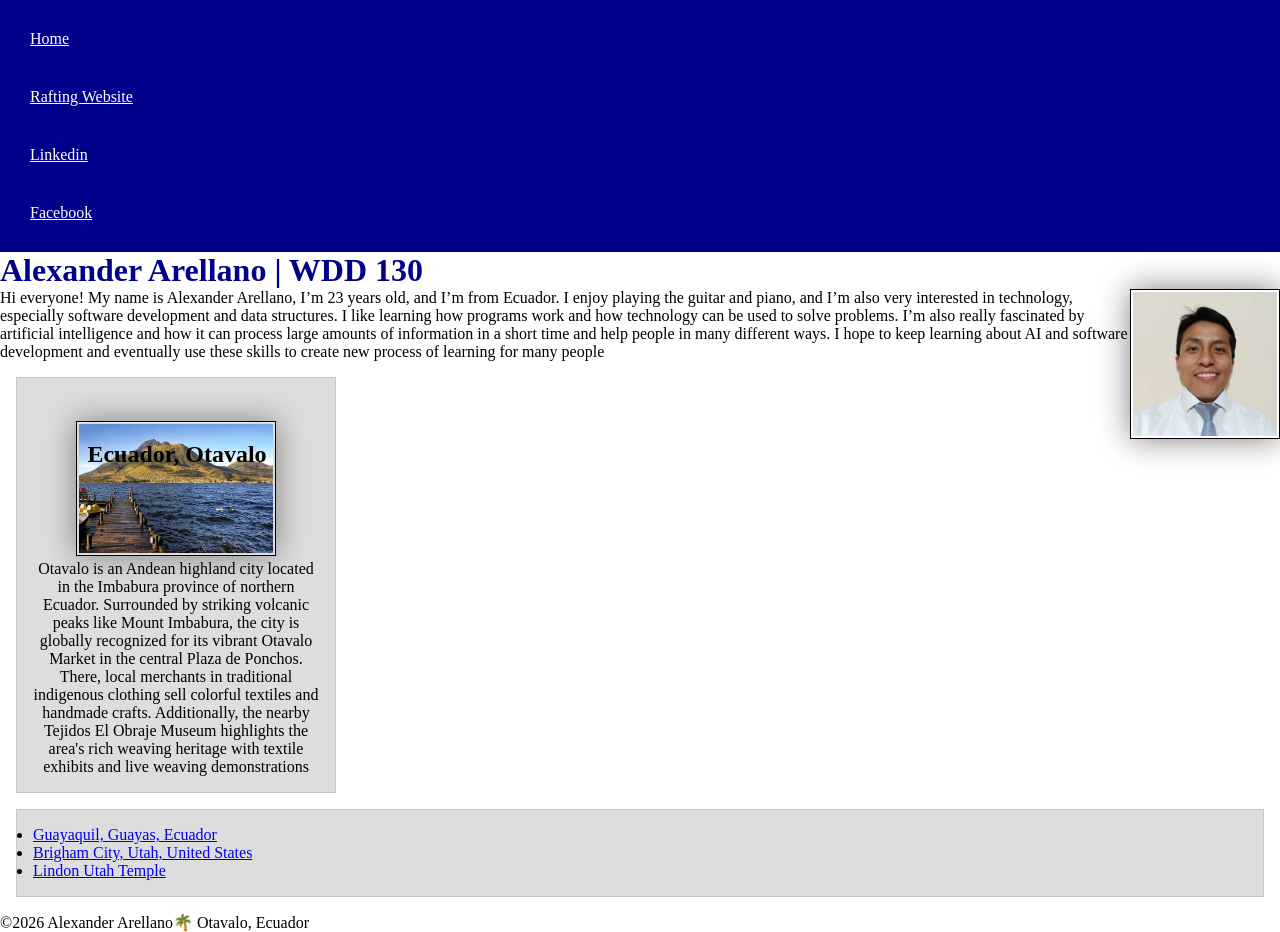
<file: index.html>
<!DOCTYPE html>
<html lang="en">

<head>
    <meta charset="UTF-8">
    <meta name="viewport" content="width=device-width, initial-scale=1.0">
    <meta name="description"
      content="Alexander Arellano/WDD130/Alexander Arellano's BYU-Idaho WDD130 course home page">
    <meta name="author" content="Alexander Arellano">
    <link rel="stylesheet" href="styles/styles.css">
    <title>Alexander Arellano | WDD 130</title>
</head>

<body>
    <header>
        <nav>
            <a href="#">Home</a>
            <a href="wwr/">Rafting Website</a>
            <a href="https://www.linkedin.com/in/yanny-arellano-61175a27b/">Linkedin</a>
            <a href="https://www.facebook.com/yanny.arellano.7?locale=es_LA">Facebook</a>
        </nav>
    </header>
    <main>
        <h1>Alexander Arellano | WDD 130</h1>
        <img src="images/profile.jpg" alt="Alexander Arellano Profile" width="200">
        <p>Hi everyone! My name is Alexander Arellano, I’m 23 years old, and I’m from Ecuador. I
            enjoy playing
            the guitar and piano, and I’m also very interested in technology, especially software
            development
            and data structures. I like learning how programs work and how technology can be used to
            solve
            problems. I’m also really fascinated by artificial intelligence and how it can process
            large amounts
            of information in a short time and help people in many different ways. I hope to keep
            learning about
            AI and software development and eventually use these skills to create new process of
            learning for many people</p>
    </main>
    <aside class="box">
        <h2>Ecuador, Otavalo</h2>
        <img src="images/country.jpg" alt="Otavalo, Ecuador">
        <p>Otavalo is an Andean highland city located in the Imbabura province of northern Ecuador.
            Surrounded
            by striking volcanic peaks like Mount Imbabura, the city is globally recognized for its
            vibrant
            Otavalo Market in the central Plaza de Ponchos. There, local merchants in traditional
            indigenous
            clothing sell colorful textiles and handmade crafts. Additionally, the nearby Tejidos El
            Obraje
            Museum highlights the area's rich weaving heritage with textile exhibits and live
            weaving
            demonstrations</p>
    </aside>
    <ul class="box">
        <li><a href="https://www.churchofjesuschrist.org/temples/details/guayaquil-ecuador-temple?lang=eng"
              target="_blank">Guayaquil, Guayas, Ecuador</a>
        </li>
        <li><a href="https://www.churchofjesuschrist.org/temples/details/brigham-city-utah-temple?lang=eng"
              target="_blank">Brigham City, Utah, United States</a>
        </li>
        <li><a href="https://www.churchofjesuschrist.org/temples/details/lindon-utah-temple?lang=eng"
              target="_blank">Lindon Utah Temple</a>
        </li>
    </ul>
    <footer>
        <p> ©2026 Alexander Arellano🌴 Otavalo, Ecuador</p>
    </footer>
</body>


</html>


<!-- <!DOCTYPE html>
<html lang="en">

<head>
    <meta charset="UTF-8">
    <meta name="viewport" content="width=device-width, initial-scale=1.0">
    <meta name="description" content="Alexander Arellano/WDD130/Presentation">
    <meta name="author" content="Alexander Arellano">
    <title> Alexander Arellano</title>
    <link rel="stylesheet" href="styles/styles.css">
</head>

<body>
    <header>
        <nav>
            <a href="#">Home</a>
            <a href="wwr/about.html">Rafting Website</a>
            <a href="https://www.linkedin.com/in/yanny-arellano-61175a27b/">Linked in</a>
            <a href="https://www.facebook.com/yanny.arellano.7/?locale=es_LA">Profile Facebook</a>
        </nav>
    </header>
    <div class="grid">
        <aside class="box">
            <h2>Ecuador</h2>
            <img src="" alt="Otavalo-Ecuador">
            <p>Otavalo is a vibrant city in the northern Andean highlands of Ecuador, renowned for
                the
                Plaza de los
                Ponchos one of the largest and oldest indigenous handicraft markets in South
                America.
                Located 110
                kilometers north of Quito, the city serves as a thriving cultural hub for the Kichwa
                Otavalo people</p>
        </aside>
        <main>
            <h1>Alexander Arellano | Welcome to WDD 130.</h1>
            <img src="images/profile.jpg" alt="Hello my name is Alexander Arellano" width="200">
            <p>Hello! My name is Alexander Arellano, and I am from Ecuador. I enjoy playing the
                guitar
                and the
                piano because music is one of my favorite hobbies and a great way for me to relax
                and
                express
                creativity. I am also really passionate about soccer and enjoy watching and playing
                the
                sport
                whenever I can. Currently, I am a student at BYU-Pathway Worldwide and Brigham Young
                University–Idaho, studying Software Development online. I am excited to continue
                learning new
                programming skills, improve my knowledge in technology, and work toward building a
                successful career
                in the software industry. I enjoy learning, growing, and taking on new challenges
                that
                help me
                improve personally and professionally</p>
            <h1>My Favorite teamples</h1>
            <ul class="box">
                <li><a href="https://www.churchofjesuschrist.org/temples/details/guayaquil-ecuador-temple?lang=eng"
                      target="_blank">Guayaquil, Guayas, Ecuador</a>
                </li>
                <li><a href="https://www.churchofjesuschrist.org/temples/details/brigham-city-utah-temple?lang=eng"
                      target="_blank">Brigham City, Utah, United States</a>
                </li>
                <li><a href="https://www.churchofjesuschrist.org/temples/details/lindon-utah-temple?lang=eng"
                      target="_blank">Lindon Utah Temple</a>
                </li>
            </ul>
        </main>


    </div>
    <footer>
        <p>🌴Alexander Arellano🌴 Otavalo, Ecuador</p>
    </footer>
</body>

</html> -->
</file>
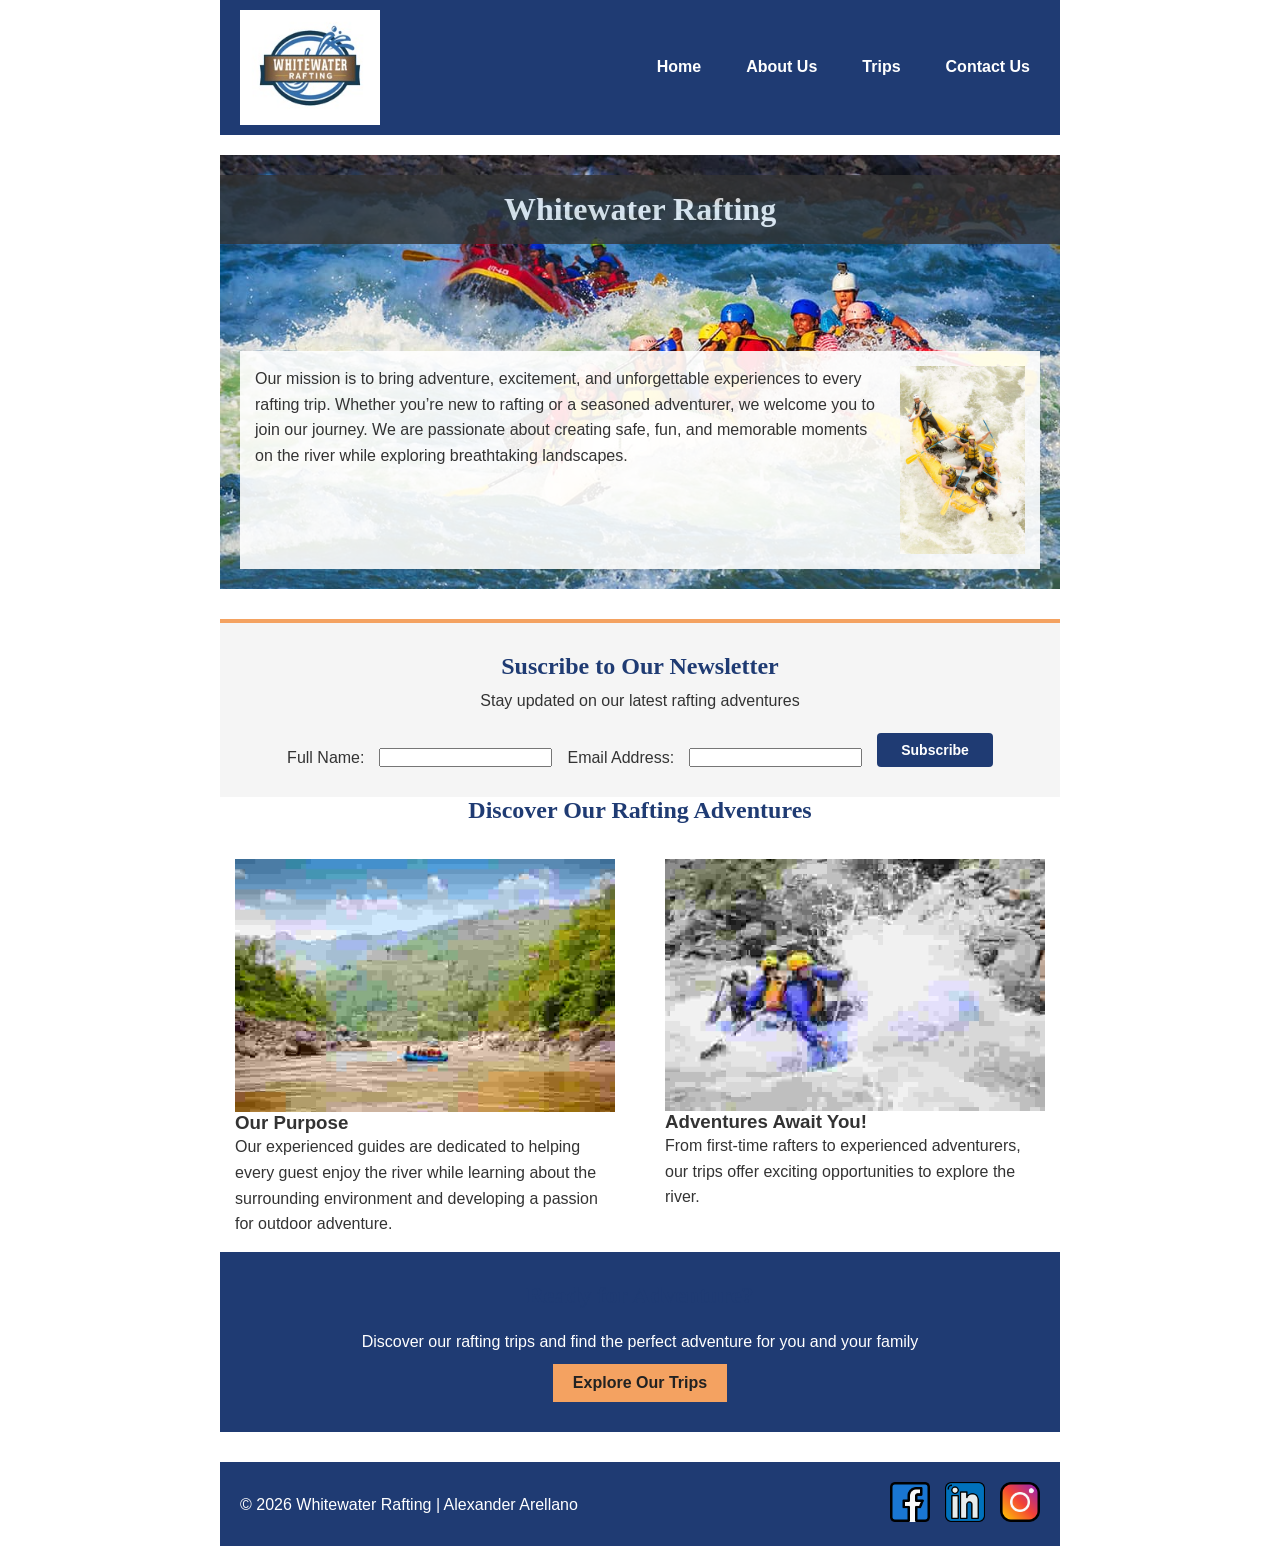
<file: wwr/index.html>
<!DOCTYPE html>
<html lang="en">

<head>
    <meta charset="UTF-8">
    <meta name="viewport" content="width=device-width, initial-scale=1.0">
    <title>Home | Whitewater Rafting</title>
    <meta name="description"
      content="Discover thrilling whitewater rafting adventures, explore beautiful rivers, and enjoy exciting outdoor experiences for beginners and experienced rafters alike">
    <meta name="author" content="Alexander Arellano">
    <link rel="stylesheet" href="styles/rafting.css">
</head>

<body>

    <header>
        <img src="images/logo.jpg" alt="Whitewater Rafting Logo">

        <nav>
            <ul>
                <li><a href="index.html">Home</a></li>
                <li><a href="about.html">About Us</a></li>
                <li><a href="trips.html">Trips</a></li>
                <li><a href="contact.html">Contact Us</a></li>
            </ul>
        </nav>
    </header>

    <main>

        <div class="hero">
            <img src="images/hero.jpg" alt="People rafting through a river">

            <h1>Whitewater Rafting</h1>

            <article>
                <img src="images/happy-client.jpg" alt="Happy rafting client">

                <p>
                    Our mission is to bring adventure, excitement, and unforgettable
                    experiences to every rafting trip. Whether you’re new to rafting
                    or a seasoned adventurer, we welcome you to join our journey.
                    We are passionate about creating safe, fun, and memorable moments
                    on the river while exploring breathtaking landscapes.
                </p>
            </article>
        </div>

        <section class="newsletter">
            <h2>Suscribe to Our Newsletter</h2>

            <p>
                Stay updated on our latest rafting adventures
            </p>
            <form>
                <label for="name">Full Name:</label>
                <input type="text" name="name" id="name" required>

                <label for="email">Email Address:</label>
                <input type="email" name="email" id="email" required>

                <button type="submit">Subscribe</button>
            </form>
        </section>
        <section class="home-content">
            <h2>Discover Our Rafting Adventures</h2>
            <div class="home-grid">
                <div class="home-card">
                    <img src="images/history.jpg" alt="Rafting adventure on a beautiful river">
                    <h3>Our Purpose</h3>
                    <p>
                        Our experienced guides are dedicated to helping every
                        guest enjoy the river while learning about the surrounding
                        environment and developing a passion for outdoor adventure.
                    </p>
                </div>

                <div class="home-card">
                    <img src="images/rafting1.jpg" alt="Rafters navigating exciting river rapids">

                    <h3>Adventures Await You!</h3>
                    <p>
                        From first-time rafters to experienced adventurers,
                        our trips offer exciting opportunities to explore the river.
                    </p>
                </div>

            </div>

        </section>

        <section class="call-to-action">
            <h2>Ready for Adventure?</h2>
            <p>
                Discover our rafting trips and find the perfect adventure
                for you and your family
            </p>

            <a href="trips.html">Explore Our Trips</a>
        </section>

    </main>

    <footer>
        <p>© 2026 Whitewater Rafting | Alexander Arellano</p>

        <nav class="socialmedia">
            <a href="https://facebook.com">
                <img src="images/facebook.png" alt="Facebook Icon">
            </a>

            <a href="https://linkedin.com">
                <img src="images/linkedin.png" alt="LinkedIn Icon">
            </a>

            <a href="https://instagram.com">
                <img src="images/instagram.png" alt="Instagram Icon">
            </a>
        </nav>
    </footer>

</body>

</html>
</file>
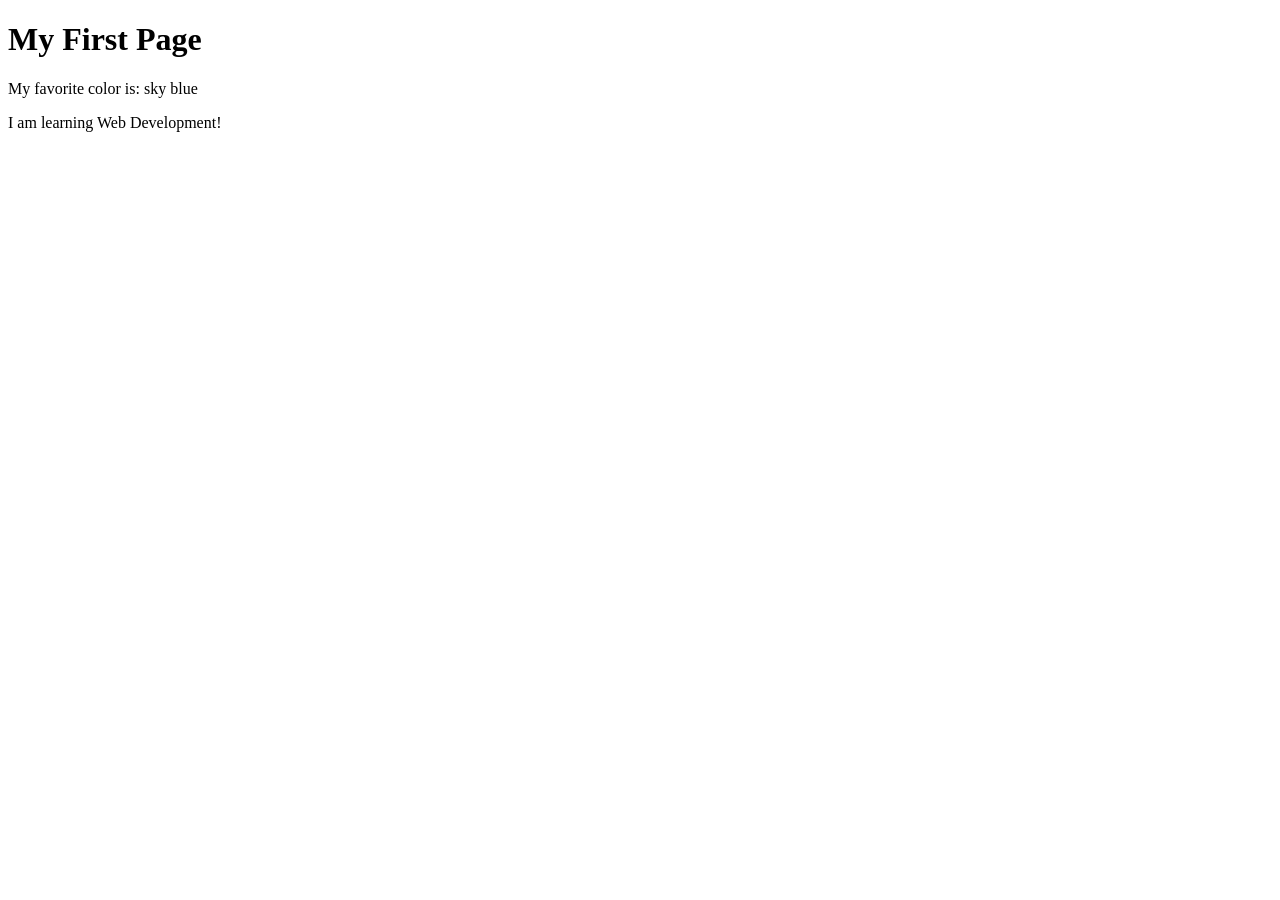
<file: week01/first-page.html>
<!DOCTYPE html>
<html lang="en">

<head>
    <meta charset="UTF-8">
    <meta name="viewport" content="width=device-width, initial-scale=1.0">
    <title>My First Page</title>
</head>

<body>
    <h1>My First Page</h1>
    <p>My favorite color is: sky blue </p>
    <p>I am learning Web Development!</p>
</body>

</html>
</file>
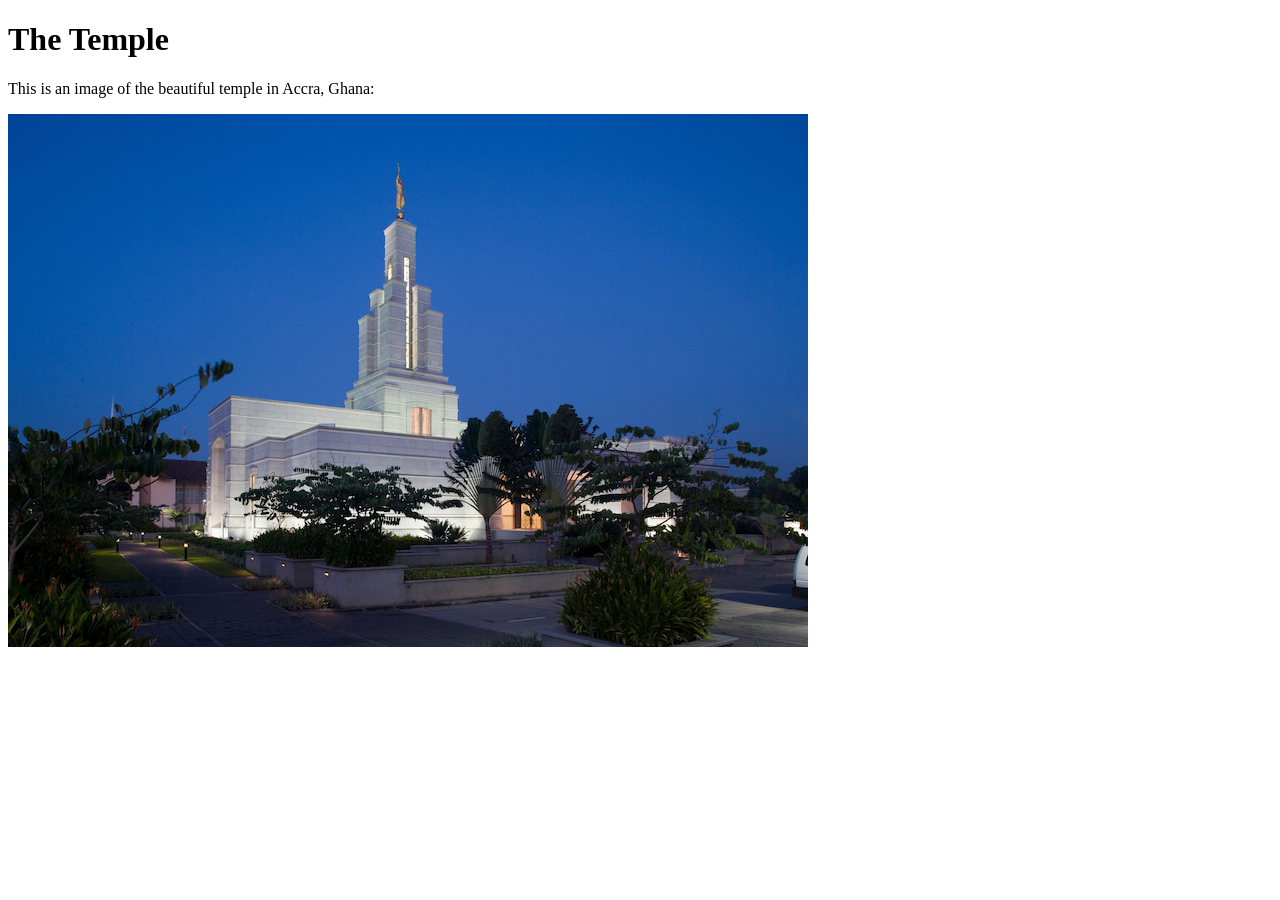
<file: week01/images-solution.html>
<!DOCTYPE html>
<html lang="en">
<head>
    <meta charset="UTF-8">
    <meta name="viewport" content="width=device-width, initial-scale=1.0">
    <title>Temple Image</title>
</head>
<body>
    <h1>The Temple</h1>
    <p>This is an image of the beautiful temple in Accra, Ghana:</p>
    <img src="images/temple-small.jpg" alt="The Accra Ghana Temple">
    
</body>
</html>
</file>
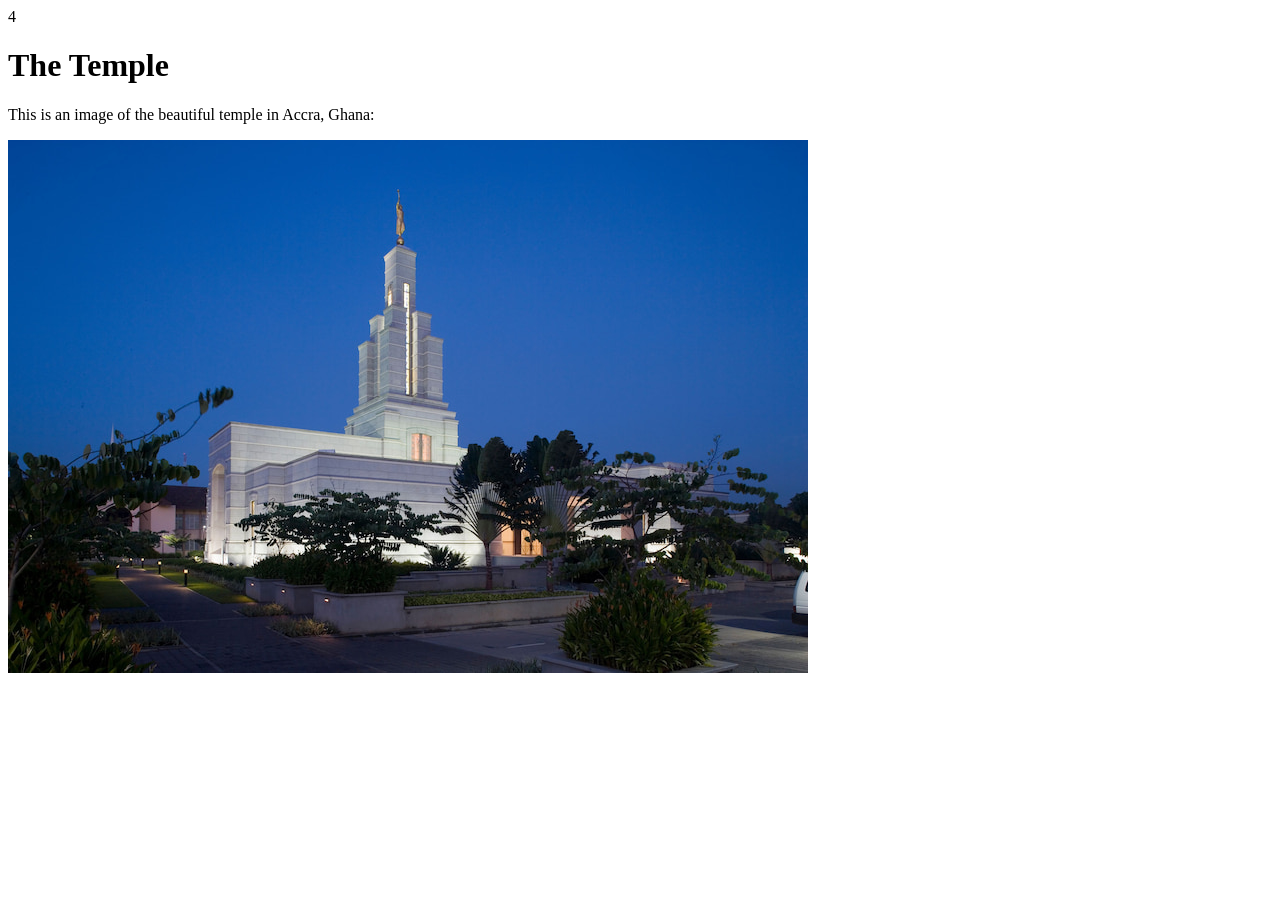
<file: week01/images.html>
4
<!DOCTYPE html>
<html lang="en">

<head>
    <meta charset="UTF-8">
    <meta name="viewport" content="width=device-width, initial-scale=1.0">
    <title>Temple Image</title>
</head>

<body>
    <h1>The Temple</h1>
    <p>This is an image of the beautiful temple in Accra, Ghana:</p>
    <img src="images/temple-small.jpg" alt="The Accra Ghana Temple">

</body>

</html>
</file>
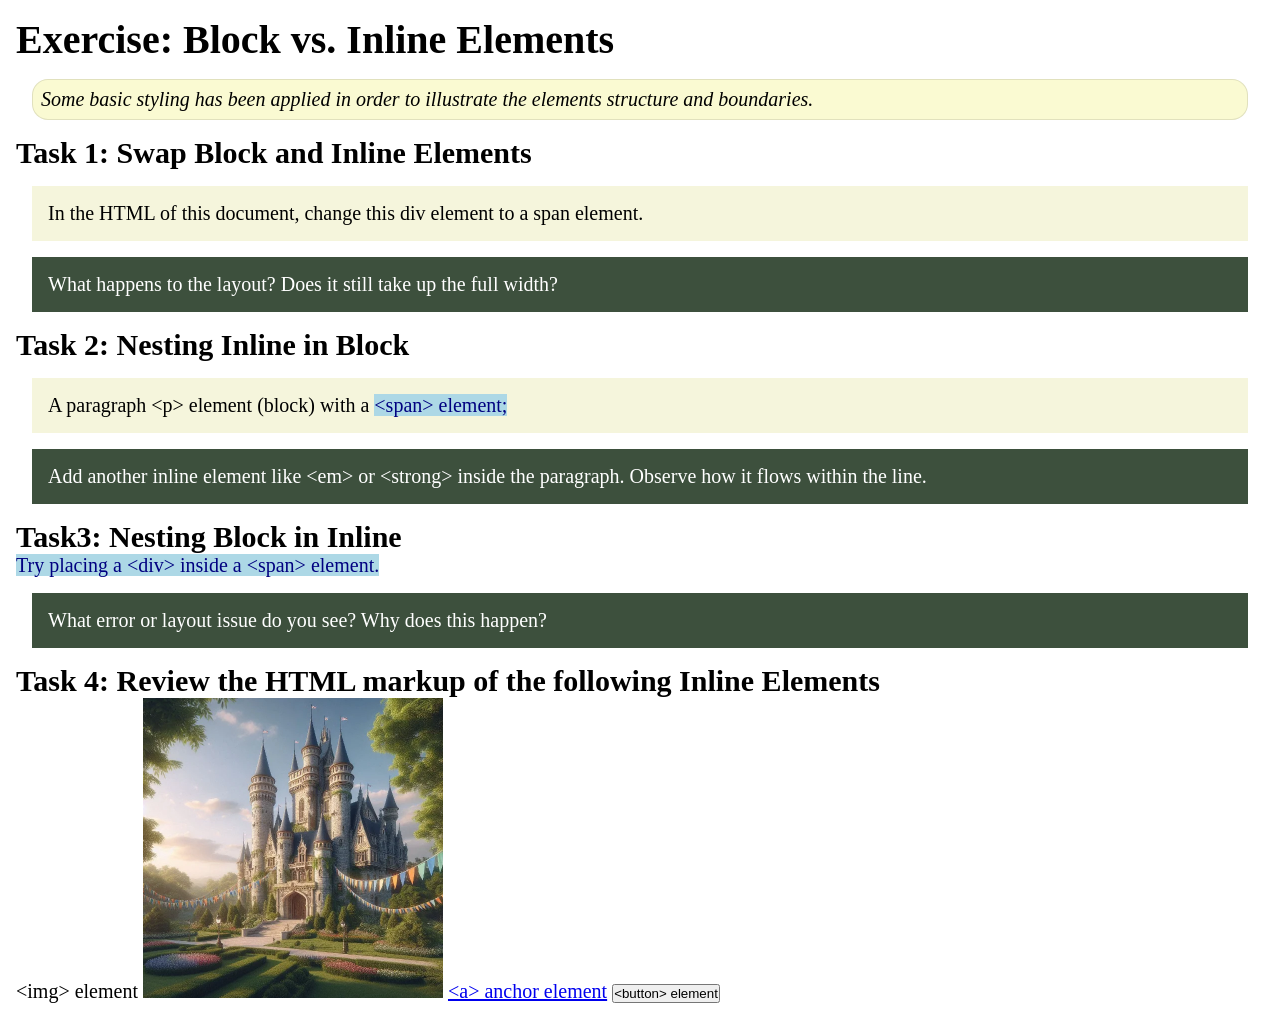
<file: week02/block-vs-inline.html>
<!DOCTYPE html>
<html lang="en">

<head>
    <meta charset="UTF-8">
    <meta name="viewport" content="width=device-width, initial-scale=1.0">
    <title>Exercise: Block vs. Inline Elements</title>
    <link rel="stylesheet" href="styles/block-vs-inline.css">
</head>

<body>
    <main>
        <h1>Exercise: Block vs. Inline Elements</h1>
        <p class="note">Some basic styling has been applied in order to illustrate the elements structure and
            boundaries.</p>

        <h2>Task 1: Swap Block and Inline Elements</h2>
        <div>In the HTML of this document, change this div element to a span element.</div>

        <p class="question">What happens to the layout? Does it still take up the full width?</p>

        <h2>Task 2: Nesting Inline in Block</h2>
        <p>A paragraph &lt;p&gt; element (block) with a <span>&lt;span&gt; element;</span></p>
        <p class="question">Add another inline element like &lt;em&gt; or &lt;strong&gt; inside the paragraph. Observe
            how it flows within the line.</p>

        <h2>Task3: Nesting Block in Inline</h2>
        <span>Try placing a &lt;div&gt; inside a &lt;span&gt; element.</span>
            <p class="question">What error or layout issue do you see? Why does this happen?</p>


            <h2>Task 4: Review the HTML markup of the following Inline Elements</h2>
        &lt;img&gt; element
        <img src="images/castle.webp" alt="placeholder image (images are inline)" width="300" height="300">
        <a href="https://churchofjesuschrist.org">&lt;a&gt; anchor element</a>
        <button type="button">&lt;button&gt; element</button>
    </main>
</body>

</html>
</file>
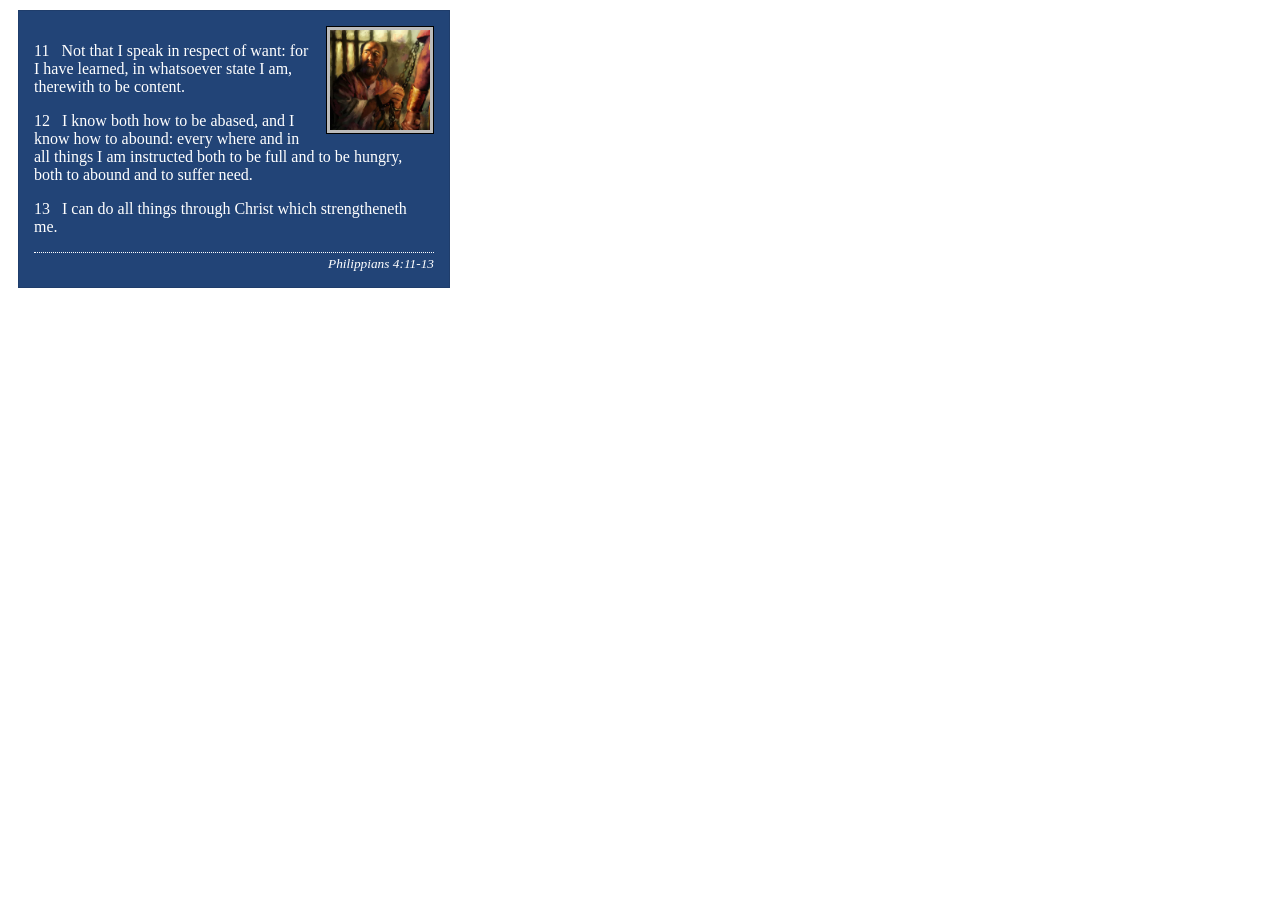
<file: week02/box-model-solution.html>
<!DOCTYPE html>
<html lang="en">
<head>
    <meta charset="UTF-8">
    <meta name="viewport" content="width=device-width, initial-scale=1.0">
    <title>Box Model Activity</title>
    <link rel="stylesheet" href="styles/box-model-solution.css">
</head>
<body>
    <main>
        <div class="callout">
            <img src="images/apostle-paul-imprisoned.webp" alt="Paul the Apostle - Imprisoned in Rome" width="200" height="200">
            <blockquote>
                <p>11 &nbsp; Not that I speak in respect of want: for I have learned, in whatsoever state I am, therewith to be content.</p>
                <p>12 &nbsp; I know both how to be abased, and I know how to abound: every where and in all things I am instructed both to be full and to be hungry, both to abound and to suffer need.</p>
                <p>13 &nbsp; I can do all things through Christ which strengtheneth me.</p>
            </blockquote>
            <cite>Philippians 4:11-13</cite>
        </div>
    </main>
</body>
</html>
</file>
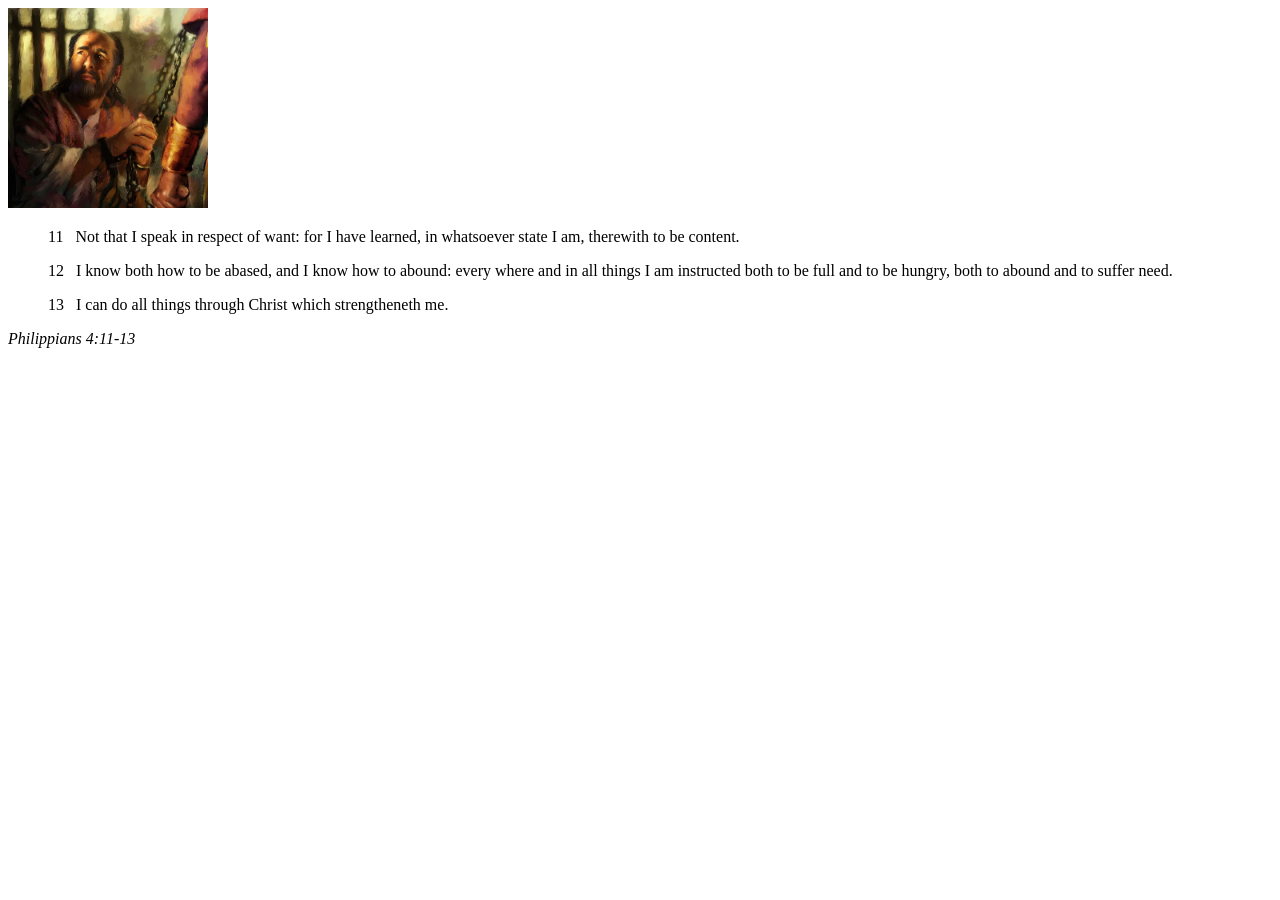
<file: week02/box-model.html>
<!DOCTYPE html>
<html lang="en">
<head>
    <meta charset="UTF-8">
    <meta name="viewport" content="width=device-width, initial-scale=1.0">
    <title>Box Model Activity</title>
</head>
<body>
    <main>
        <div class="callout">
            <img src="images/apostle-paul-imprisoned.webp" alt="Paul the Apostle - Imprisoned in Rome" width="200" height="200">
            <blockquote>
                <p>11 &nbsp; Not that I speak in respect of want: for I have learned, in whatsoever state I am, therewith to be content.</p>
                <p>12 &nbsp; I know both how to be abased, and I know how to abound: every where and in all things I am instructed both to be full and to be hungry, both to abound and to suffer need.</p>
                <p>13 &nbsp; I can do all things through Christ which strengtheneth me.</p>
            </blockquote>
            <cite>Philippians 4:11-13</cite>
        </div>
    </main>
</body>
</html>
</file>
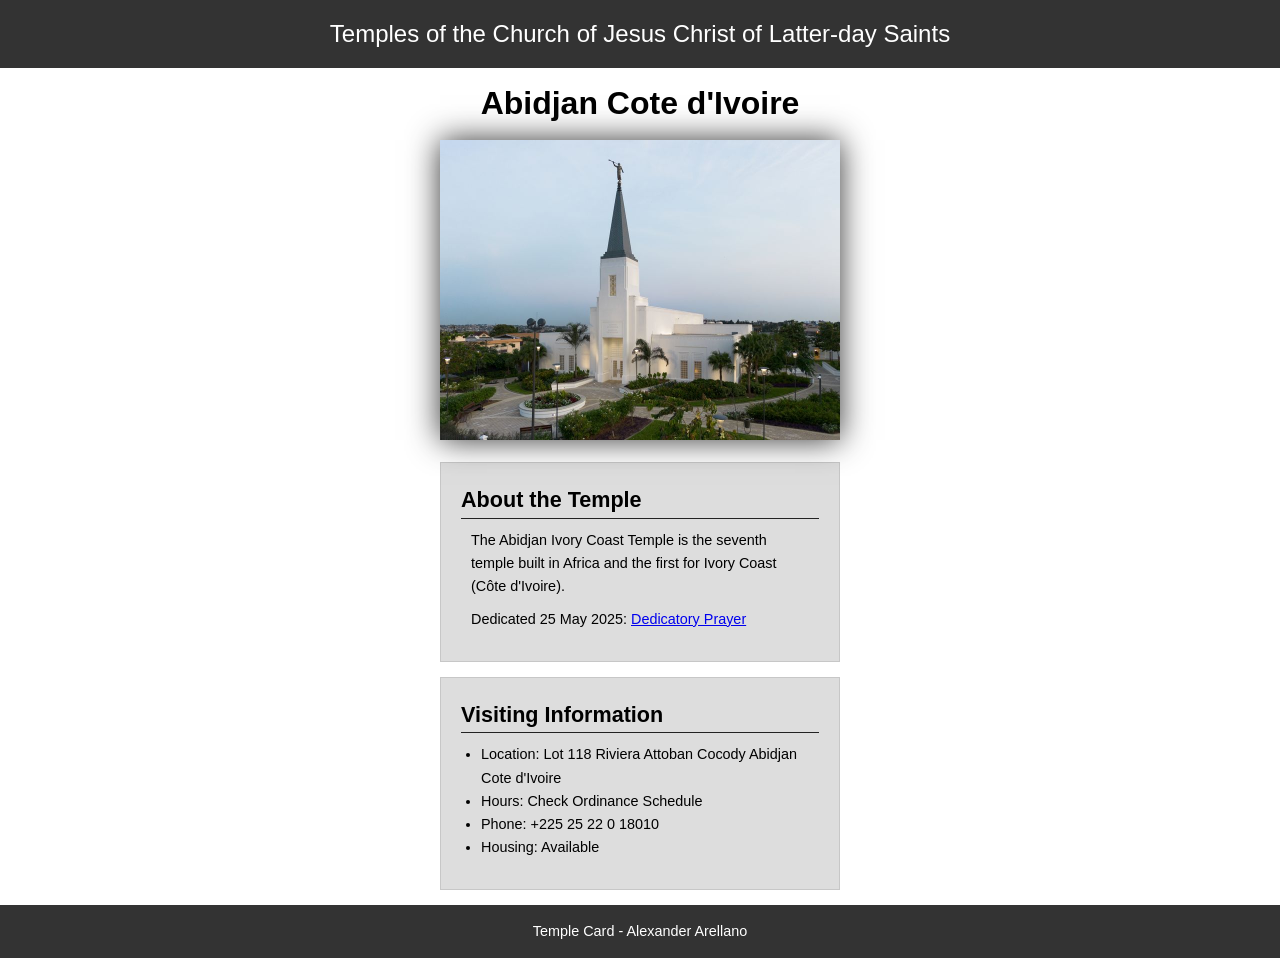
<file: week02/temple.html>
<!DOCTYPE html>
<html lang="en">

<head>
    <meta charset="UTF-8">
    <meta name="viewport" content="width=device-width, initial-scale=1.0">
    <title>Temple Card - Abidjan Cote d'Ivoire</title>
    <link rel="stylesheet" href="styles/temple.css">
</head>

<body>
    <header>
        <p>Temples of the Church of Jesus Christ of Latter-day Saints</p>
    </header>
    <main>
        <h1>Abidjan Cote d'Ivoire</h1>
        <picture>
            <img src="images/abidjan-ivory-coast.jpeg" alt="Abidjan Cote d'Ivoire Temple">
        </picture>
        <section>
            <h2>About the Temple</h2>
            <p>The Abidjan Ivory Coast Temple is the seventh temple built in Africa and the first
                for Ivory Coast (Côte
                d'Ivoire).</p>
            <p>Dedicated 25 May 2025: <a
                  href="https://www.churchofjesuschrist.org/temples/dedicatory-prayer/abidjan-ivory-coast-temple/2025-05-25?lang=eng"
                  target="_blank" rel="noopener noreferrer">Dedicatory Prayer</a></p>
        </section>
        <section>
            <h2>Visiting Information</h2>
            <ul>
                <li>Location: Lot 118 Riviera Attoban Cocody Abidjan Cote d'Ivoire</li>
                <li>Hours: Check Ordinance Schedule</li>
                <li>Phone: +225 25 22 0 18010</li>
                <li>Housing: Available</li>
            </ul>
        </section>
    </main>
    <footer>
        <p>Temple Card - Alexander Arellano</p>
    </footer>
</body>

</html>
</file>
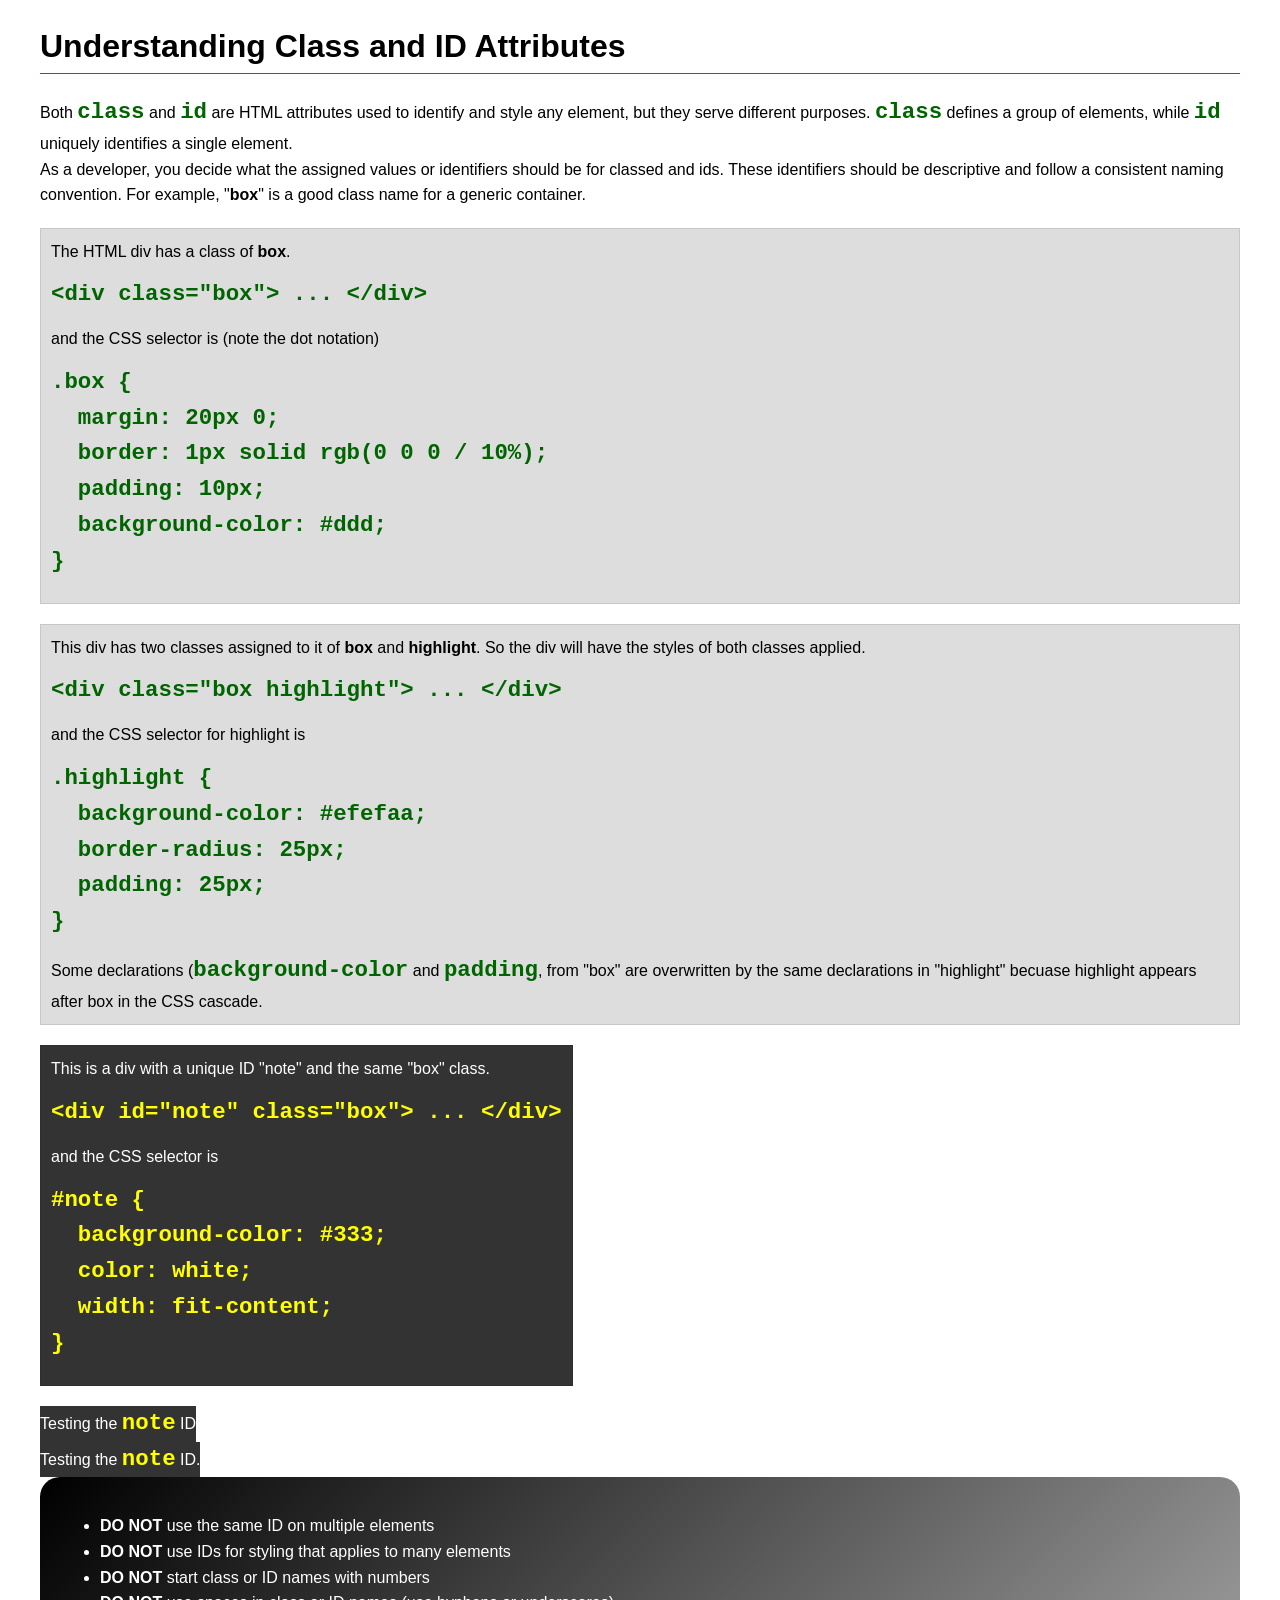
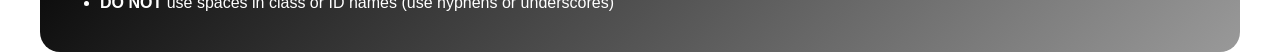
<file: week03/class-and-id.html>
<!DOCTYPE html>
<html lang="en">

<head>
    <meta charset="UTF-8">
    <meta name="viewport" content="width=device-width, initial-scale=1.0">
    <title>Class vs ID Attributes</title>
    <link rel="stylesheet" href="styles/class-and-id.css">
</head>

<body>
    <h1>Understanding Class and ID Attributes</h1>
    <p>Both <code>class</code> and <code>id</code> are HTML attributes used to identify and style
        any element, but they
        serve different purposes. <code>class</code> defines a group of elements, while
        <code>id</code> uniquely
        identifies a single element.
    </p>
    <p>As a developer, you decide what the assigned values or identifiers should be for classed and
        ids. These
        identifiers should be
        descriptive and follow a consistent naming convention. For example, "<strong>box</strong>"
        is a good class name
        for a generic container.</p>
    <div class="box">
        <p>The HTML div has a class of <strong>box</strong>.</p>
        <pre><code class="html">&lt;div class="box"&gt; ... &lt;/div&gt;</code></pre>
        and the CSS selector is (note the dot notation)
        <pre><code class="css">.box {
  margin: 20px 0;
  border: 1px solid rgb(0 0 0 / 10%);
  padding: 10px;
  background-color: #ddd; 
}</code></pre>
    </div>

    <div class="box">
        <p>This div has two classes assigned to it of <strong>box</strong> and
            <strong>highlight</strong>. So the div
            will have the styles of both classes applied.
        </p>
        <pre><code class="html">&lt;div class="box highlight"&gt; ... &lt;/div&gt;</code></pre>
        and the CSS selector for highlight is
        <pre><code class="css">.highlight {
  background-color: #efefaa;
  border-radius: 25px;
  padding: 25px;
}</code></pre>
        <p>Some declarations (<code>background-color</code> and <code>padding</code>, from "box" are
            overwritten by the same declarations in "highlight" becuase highlight appears after box
            in the CSS cascade.</p>
    </div>

    <div id="note" class="box">
        <p>This is a div with a unique ID "note" and the same "box" class.</p>
        <pre><code class="html">&lt;div id="note" class="box"&gt; ... &lt;/div&gt;</code></pre>
        and the CSS selector is
        <pre><code class="css">#note {
  background-color: #333;
  color: white;
  width: fit-content;
}</code></pre>
    </div>

    <div id="note">
        <p>Testing the <code>note</code> ID</p>
    </div>

    <div id="note">
        <p>Testing the <code>note</code> ID.</p>
    </div>

    <section id="best-practice">
        <ul>
            <li><strong>DO NOT</strong> use the same ID on multiple elements</li>
            <li><strong>DO NOT</strong> use IDs for styling that applies to many elements</li>
            <li><strong>DO NOT</strong> start class or ID names with numbers</li>
            <li><strong>DO NOT</strong> use spaces in class or ID names (use hyphens or underscores)
            </li>
        </ul>
    </section>


</body>

</html>
</file>
<file: styles/styles.css>
* {
    margin: 0;
    padding: 0;
    box-sizing: border-box;
}

nav {
    background-color: darkblue;
    padding: 10px;
}

nav a {
    color: white;
    display: block;
    padding: 20px;
}

h1 {
    color: darkblue;
}

img {
    width: 150px;
    height: auto;
    border: 1px solid black;
    padding: 2px;
    box-shadow: 0 0 30px gray;
}

p {
    padding: 0;
}

main {
    max-width: 840%;
}

aside {
    width: 20rem;
    margin: 1rem;
    border: 1px solid rgb(0, 0, 0 / 0.2);
    padding: 1rem;
    background-color: #eee;
    color: #333;
    text-align: center;
}

aside img {
    width: 200px;
    height: auto;
}

aside h2 {
    position: relative;
    top: 47px;
    left: 1px;
}

main img {
    width: 150px;
    height: auto;
    float: right;
}

/*Class Selectors*/
.box {
    margin: 1rem;
    border: 1px solid rgb(0 0 0 / 10%);
    padding: 1rem;
    background-color: #ddd;
    color: #000;
}

/* :root {
    --primary-color: steelblue;
    --dark-text: #333;
    --light-bg: #fff;
    --box-bg: #eee;
    --shadow: rgba(0, 0, 0, 0.2);
}

* {
    margin: 0;
    padding: 0;
    box-sizing: border-box;
}

body {
    font-family: Arial, sans-serif;
    line-height: 1.6;
    max-width: 1100px;
    margin: 0 auto;
    padding: 0 20px;
    color: var(--dark-text);
}

header {
    margin-top: none;
}

nav {
    background-color: var(--primary-color);
    display: flex;
    justify-content: space-evenly;
    padding: 15px;
}

nav a {
    color: var(--box-bg);
    text-decoration: none;
    font-size: 1.1rem;
    font-weight: bold;
    padding: 10px 15px;
}

nav a:hover {
    background: rgba(255, 255, 255, .2);
    border-radius: 5px;
}

.grid {
    display: grid;
    grid-template-columns: 300px 1fr;
    gap: 20px;
    max-width: 1000px;
    margin: 30px auto;
    align-items: start;
}

main {
    background: var(--light-bg);
    padding: 25px;
}

h1 {
    color: var(--primary-color);
    border-top: 2px solid #aac4db;
    padding-bottom: 10px;
    margin-bottom: 20px;
}

main img {
    width: 220px;
    border: 3px solid var(--light-bg);
    padding: 5px;
    box-shadow: 0 0 12px rgba(0, 0, 0, .25);
    float: right;
    margin-left: 20px;
    margin-bottom: 15px;
}

aside {
    background-color: var(--box-bg);
    border: 1px solid var(--light-bg);
    padding: 20px;
    box-shadow: 0 0 10px rgba(0, 0, 0, .15);
    position: relative;
}

aside h2 {
    position: absolute;
    top: 20px;
    left: 50%;
    color: black;
    font-size: 2rem;
    background: rgba(255, 255, 255, 0.7);
    padding: 5px 10px;
}

:root {
    --primary-color: steelblue;
    --dark-text: #333;
    --light-bg: #fff;
    --box-bg: #eee;
    --shadow: rgba(0, 0, 0, 0.2);
}

* {
    margin: 0;
    padding: 0;
    box-sizing: border-box;
}

body {
    font-family: Arial, sans-serif;
    line-height: 1.6;
    max-width: 1400px;
    margin: 0 auto;
    padding: 0 20px;
    color: var(--dark-text);
    background-color: var(--light-bg);
}

header {
    margin-top: 0;
}

nav {
    background-color: var(--primary-color);
    display: flex;
    justify-content: space-evenly;
    padding: 15px;
}

nav a {
    color: var(--light-bg);
    text-decoration: none;
    font-size: 1.1rem;
    font-weight: bold;
    padding: 10px 15px;
}

nav a:hover {
    background: rgba(255, 255, 255, 0.2);
    border-radius: 5px;
}

.grid {
    display: grid;
    grid-template-columns: 300px 1fr;
    gap: 20px;
    max-width: 1000px;
    margin: 30px auto;
    align-items: start;
}

main {
    background-color: var(--light-bg);
    padding: 25px;
}

h1 {
    color: var(--primary-color);
    border-top: 2px solid var(--primary-color);
    padding-top: 10px;
    margin-bottom: 20px;
}

main img {
    width: 220px;
    border: 3px solid var(--box-bg);
    padding: 5px;
    box-shadow: 0 0 12px var(--shadow);
    float: right;
    margin-left: 20px;
    margin-bottom: 15px;
}

aside {
    background-color: var(--box-bg);
    border: 1px solid var(--dark-text);
    padding: 20px;
    box-shadow: 0 0 10px var(--shadow);
    position: relative;
}

aside h2 {
    position: absolute;
    top: 20px;
    left: 50%;
    transform: translateX(-50%);
    color: var(--dark-text);
    font-size: 2rem;
    background: transparent;
    padding: 0;
    margin: 0;
    box-shadow: none;
}

aside img {
    width: 100%;
    border: 3px solid var(--light-bg);
    box-shadow: 0 0 10px var(--shadow);
    margin-bottom: 15px;
    display: block;
}

.box {
    margin-top: 20px;
    padding: 20px;
    background-color: var(--box-bg);
    border: 1px solid var(--dark-text);
}

.box li {
    margin-left: 20px;
    margin-bottom: 10px;
}

footer {
    margin-top: 40px;
    border-top: 1px solid var(--dark-text);
    text-align: center;
    padding: 20px;
}

aside img {
    width: 100%;
    border: 3px solid #ddd;
    box-shadow: 0 0 10px rgba(0, 0, 0, .2);
    margin-bottom: 15px;
    display: block;
}

.box {
    margin-top: 20px;
    padding: 20px;
    background: #f3f3f3;
    border: 1px solid #ddd;
}

.box li {
    margin-left: 20px;
    margin-bottom: 10px;
}

footer {
    margin-top: 40px;
    border-top: 1px solid #ccc;
    text-align: center;
    padding: 20px;
} */
</file>
<file: wwr/styles/rafting.css>
/* CONTACT PAGE */

.contact-main {
    padding: 20px 2px;
}

/* COMPANY INFORMATION */

.company-info {
    text-align: center;
    margin-bottom: 20px;
}

.company-info h1 {
    font-family: var(--body-font);
    font-size: 24px;
    font-weight: normal;
    margin-bottom: 5px;
}

.company-info p {
    line-height: 1.4;
    margin-bottom: 3px;
}

/* MAP AND CONTACT FORM */

.contact-section {
    display: grid;
    grid-template-columns: 1fr 1fr;
    gap: 35px;
    align-items: start;
    margin-bottom: 25px;
}

.map iframe {
    display: block;
    width: 100%;
    height: 247px;
    border: none;
}

.contact-form {
    display: flex;
    flex-direction: column;
    gap: 10px;
}

.form-item {
    display: flex;
    flex-direction: column;
    gap: 5px;
}

.form-item label,
.contact-form legend {
    font-size: 14px;
}

.form-item input,
.form-item textarea {
    width: 100%;
    padding: 8px;
    font-family: var(--body-font);
    font-size: 14px;
    border: 1px solid #888;
    border-radius: 3px;
}

.form-item textarea {
    resize: vertical;
}

.contact-form fieldset {
    border: none;
    padding: 0;
    margin: 0;
}

.contact-form legend {
    margin-bottom: 8px;
}

.contact-form fieldset label {
    display: flex;
    align-items: center;
    gap: 7px;
    font-size: 14px;
    margin-bottom: 8px;
}

.contact-form input[type="radio"],
.contact-form newsletter input[type="checkbox"] {
    width: auto;
    accent-color: var(--primary-color);
}

.contact-form button {
    width: 100%;
    padding: 10px;
    font-family: var(--body-font);
    font-size: 14px;
    font-weight: bold;
    color: white;
    background-color: var(--primary-color);
    border: none;
    border-radius: 4px;
    cursor: pointer;
}

.contact-form button:hover {
    background-color: var(--secondary-color);
    color: var(--accent1-color);
}

/* EMPLOYEE PROFILES */

.employee-section {
    border: 1px solid #777;
    padding: 12px;
    margin-bottom: 10px;
    background-color: #f5f5f5;
}

.employee-section h2 {
    margin-bottom: 10px;
}

.employee-profiles {
    display: flex;
    justify-content: space-evenly;
    align-items: flex-start;
    gap: 15px;
}

.employee-profiles figure {
    flex: 1;
    text-align: center;
}

.employee-profiles img {
    display: block;
    width: 100px;
    height: 80px;
    object-fit: cover;
    margin: 0 auto 5px;
}

.employee-profiles figcaption {
    font-size: 12px;
}

:root {
    --primary-color: #1f3b73;
    --secondary-color: #f4a261;
    --accent1-color: #333;
    --accent2-color: #e9c46a;
    --heading-font: "Times New Roman", Georgia, serif;
    --body-font: Arial, Helvetica, sans-serif;
}

* {
    margin: 0;
    padding: 0;
    box-sizing: border-box;
}

body {
    font-family: var(--body-font);
    color: var(--accent1-color);
    background-color: #fff;
}

header,
main,
footer {
    width: 840px;
    margin: 0 auto;
}

header {
    background-color: var(--primary-color);
    color: var(--accent2-color);

    display: grid;
    grid-template-columns: 180px 1fr;
    align-items: center;

    padding: 10px 20px;
}

header > img {
    width: 140px;
    height: auto;
}

header nav {
    margin: 0;
    padding: 0;
}

header nav ul {
    display: flex;
    justify-content: flex-end;
    align-items: center;
    gap: 25px;

    list-style: none;
}

header nav a {
    color: white;
    text-decoration: none;
    font-weight: bold;
    padding: 10px;
}

header nav a:hover {
    color: var(--accent2-color);
}

/* GENERAL */

h1,
h2 {
    font-family: var(--heading-font);
    color: var(--primary-color);
}

h2 {
    text-align: center;
    margin-bottom: 20px;
}

p {
    line-height: 1.6;
}

/* HERO */

.hero {
    position: relative;
    margin-top: 20px;
}

.hero > img {
    display: block;
    width: 100%;
    height: auto;
}

.hero h1 {
    position: absolute;
    top: 20px;
    width: 100%;

    padding: 16px;

    text-align: center;

    background-color: var(--accent1-color);
    color: white;

    opacity: 0.8;
}

.hero article {
    position: absolute;
    bottom: 20px;
    left: 20px;
    right: 20px;

    padding: 15px;

    background-color: rgba(255, 255, 255, 0.9);
}

.hero article img {
    float: right;
    width: 125px;
    height: auto;
    margin-left: 15px;
}

/* HISTORY */

.history {
    margin-top: 30px;

    display: grid;
    grid-template-columns: 1fr 200px 1fr;
    align-items: center;
    gap: 20px;

    padding: 20px;
}

.history h2 {
    grid-column: 1 / 4;
}

.history p {
    margin: 0;
    padding: 10px;
}

.history img {
    width: 100%;
    height: auto;
}

/* ADVENTURES */

.adventures {
    margin-top: 20px;
    padding: 20px;
}

.adventure-gallery {
    display: flex;
    justify-content: space-between;
    gap: 15px;
}

.adventure-gallery figure {
    flex: 1;
    text-align: center;
}

.adventure-gallery img {
    width: 100%;
    height: 120px;
    object-fit: cover;
}

.adventure-gallery figcaption {
    margin-top: 8px;
    font-weight: bold;
    color: var(--primary-color);
}

/* FOOTER */

footer {
    margin-top: 30px;
    padding: 20px;

    background-color: var(--primary-color);
    color: white;

    display: flex;
    justify-content: space-between;
    align-items: center;
}

footer p {
    margin: 0;
}

.socialmedia {
    display: flex;
    align-items: center;
    gap: 15px;
    margin: 0;
    padding: 0;
}

.socialmedia a {
    text-decoration: none;
}

.socialmedia img {
    width: 40px;
    height: 40px;
}

.home-grid {
    display: grid;
    grid-template-columns: 1fr 1fr;
    gap: 20px;
}

.home-card img {
    display: block;
    width: 100%;
    height: auto;
}

.home-card {
    padding: 15px;
}

.call-to-action {
    text-align: center;
    padding: 30px 20px;
    background-color: var(--primary-color);
    color: white;
}

.call-to-action a {
    display: inline-block;
    margin-top: 10px;
    padding: 10px 20px;
    background-color: var(--secondary-color);
    color: #222;
    text-decoration: none;
    font-weight: bold;
}

/* HOME NEWSLETTER */

section.newsletter {
    margin-top: 30px;
    padding: 30px 20px;
    text-align: center;
    background-color: #f5f5f5;
    border-top: 4px solid var(--secondary-color);
}

section.newsletter h2 {
    margin-bottom: 8px;
}

section.newsletter form {
    display: flex;
    flex-wrap: wrap;
    justify-content: center;
    align-items: flex-end;
    gap: 15px;
    margin-top: 20px;
    text-align: left;
}

section.newsletter .form-item {
    flex: 1 1 220px;
    max-width: 260px;
}

section.newsletter button {
    padding: 9px 24px;
    font-family: var(--body-font);
    font-size: 14px;
    font-weight: bold;
    color: white;
    background-color: var(--primary-color);
    border: none;
    border-radius: 4px;
    cursor: pointer;
}

section.newsletter button:hover {
    background-color: var(--secondary-color);
    color: var(--accent1-color);
}

.river-description {
    width: 100%;
    border-collapse: collapse;
    margin: 30px 0;
}

.river-description caption {
    font-weight: bold;
    margin-bottom: 8px;
    color: var(--primary-color);
}

.river-description th,
.river-description td {
    padding: 10px;
    border: 1px solid #999;
    text-align: left;
}

.river-description th {
    background-color: var(--primary-color);
    color: black;
}

.river-description th {
    background-color: #e8eef7;
}
</file>
<file: week02/styles/block-vs-inline.css>
* {
    margin: 0;
    padding: 0;
}

body {
    font-size: 20px;
    margin: 1rem;
}

p,
div {
    background-color: beige;
    margin: 1rem;
    padding: 1rem;
}

span {
    color: navy;
    background-color: lightblue;
}

code {
    margin: 0;
    padding: 0;
    color: green;
    font-size: 1.2rem;
}

.note {
    font-style: italic;
    background-color: lightgoldenrodyellow;
    border-radius: 1rem;
    border: 1px solid rgb(0 0 0 / 10%);
    margin: 1rem;
    padding: .5rem;
}

.question {
    background-color: #3d503d;
    color: #fff;
}
</file>
<file: week02/styles/box-model-solution.css>
.callout {
    max-width: 400px;
    margin: 10px;
    border: 1px solid rgba(0, 0, 0, .1);
    padding: 15px;
    background-color: #247;
    color: #fff;
}

.callout img {
    float: right;
    margin: 0 0 10px 15px;
    border: 1px solid #000;
    padding: 3px;
    background-color: #bbb;
    width: 100px;
    height: auto;

}

blockquote {
    margin: 0;
}

cite {
    display: block;
    border-top: 1px dotted #fff;
    padding-top: 3px;
    text-align: right;
    font-size: smaller;
}
</file>
<file: week02/styles/temple.css>
* {
    margin: 0;
    padding: 0;
}

body {
    font-family: Arial, Helvetica, sans-serif;
    line-height: 1.6;
}

header {
    box-shadow: #333;
    background-color: #333;
    color: #fff;
    padding: 15px 0;
    width: auto;
    text-align: center;
    font-size: 1.5rem;
}

footer {
    background-color: #333;
    color: #fff;
    padding: 15px 0;
    width: auto;
    text-align: center;
    font-size: 1.5rem;
}

main {
    width: 400px;
    margin: 0 auto;
}

h1 {
    margin: 10px;
    text-align: center;
}

h2 {
    border-bottom: 1px solid#222;
}

img {
    width: 100%;
    height: auto;
    box-shadow: 0px 0 30px #333;
}

section {
    margin: 15px 0;
    border: 1px solid rgb(0 0 0 /10%);
    padding: 20px;
    background-color: #ddd;
    font-size: .9rem;
}

section p {
    margin: 10px;
    text-align: left;
}

ul {
    margin: 10px 20px;
}

footer {
    font-size: .9rem;
}
</file>
<file: week03/styles/class-and-id.css>
body {
    font-family: Arial, sans-serif;
    line-height: 1.6;
    margin: 0;
    padding: 0 40px;
}

h1 {
    border-bottom: 1px solid rgb(0 110 182);
    padding-bottom: 0;
}



p {
    margin: 0;
}

code {
    color: darkgreen;
    font-weight: 700;
    font-size: 1.4rem;
}

/* Class examples - can be reused */

.box {
    margin: 20px 0;
    border: 1px solid rgb(0 0 0 / 10%);
    padding: 10px;
    background-color: #ddd; /* this is shorthand for #dddddd */
}

.highlight {
    background-color: #efefaa;
    border-radius: 25px;
    padding: 25px;
}

/* ID examples - should be unique */

#note {
    background-color: #333;
    color: white;
    width: fit-content;
}

#note code {
    color: yellow;
}

#best-practice {
    background: linear-gradient(135deg, #000 0%, #999 100%);
    color: white;
    border-radius: 20px;
    padding: 20px
}
</file>
